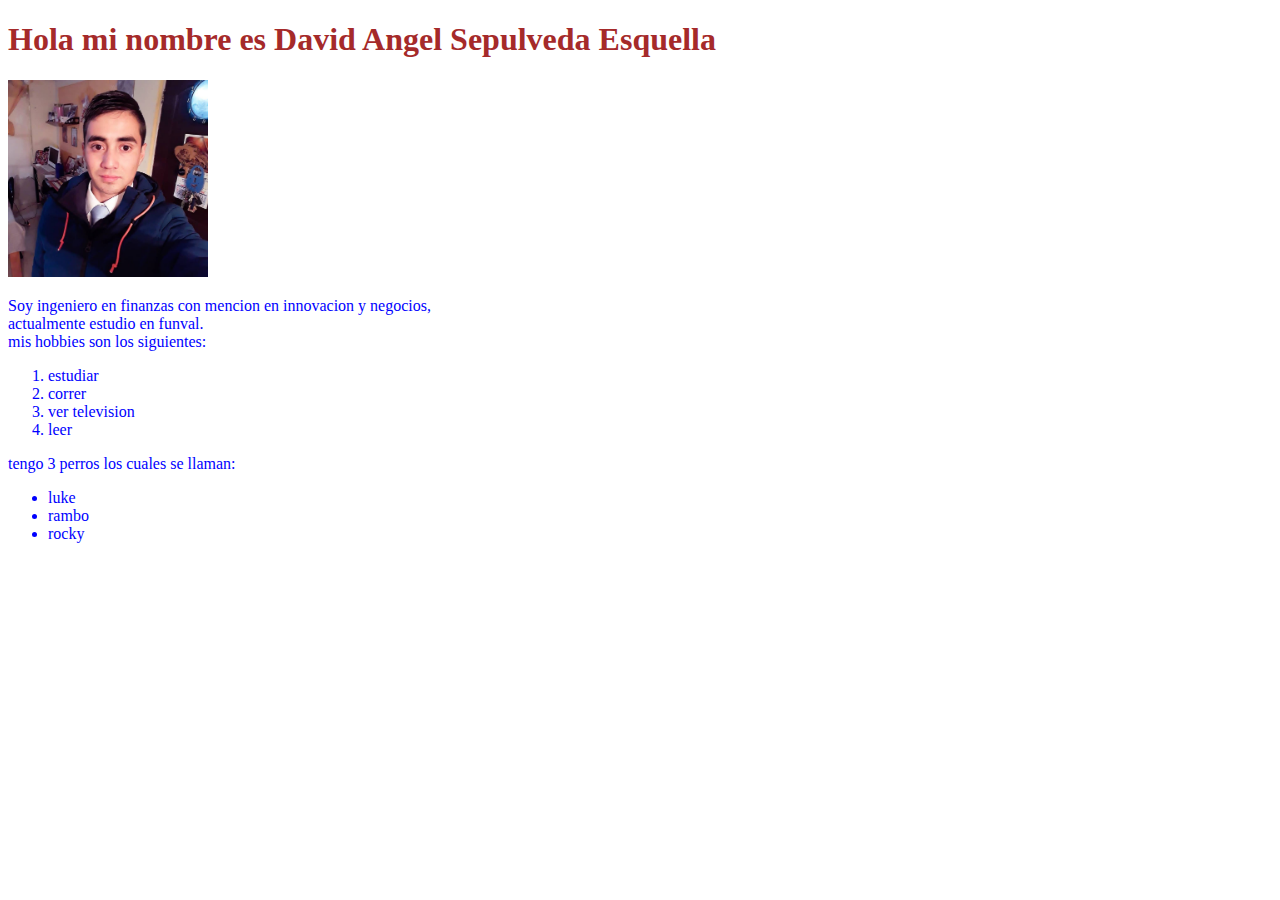
<file: prueba/index.html>
<!DOCTYPE html>
<html lang="en">
<head>
    <meta charset="UTF-8">
    <meta name="viewport" content="width=device-width, initial-scale=1.0">
    <title>Document</title>
</head>
<body>
<h1 style="color: brown;">Hola mi nombre es David Angel Sepulveda Esquella</h1>
<img src="./imagen.jpg" style="width: 200px;"> 
<p style="color:blue;">Soy ingeniero en finanzas con mencion en innovacion y negocios, <br>actualmente estudio en funval. <br>
mis hobbies son los siguientes:</p>
<ol>
    <li style="color: blue;">estudiar</li>
    <li style="color: blue;">correr</li>
    <li style="color: blue;">ver television</li>
    <li style="color: blue;">leer</li>
</ol>
<p style="color: blue;">tengo 3 perros los cuales se llaman:</p>
<ul>
<li style="color: blue;">luke</li>
<li style=" color: blue;">rambo</li>
<li style="color: blue;">rocky</li>
</ul>
</body>
</html>
</file>
